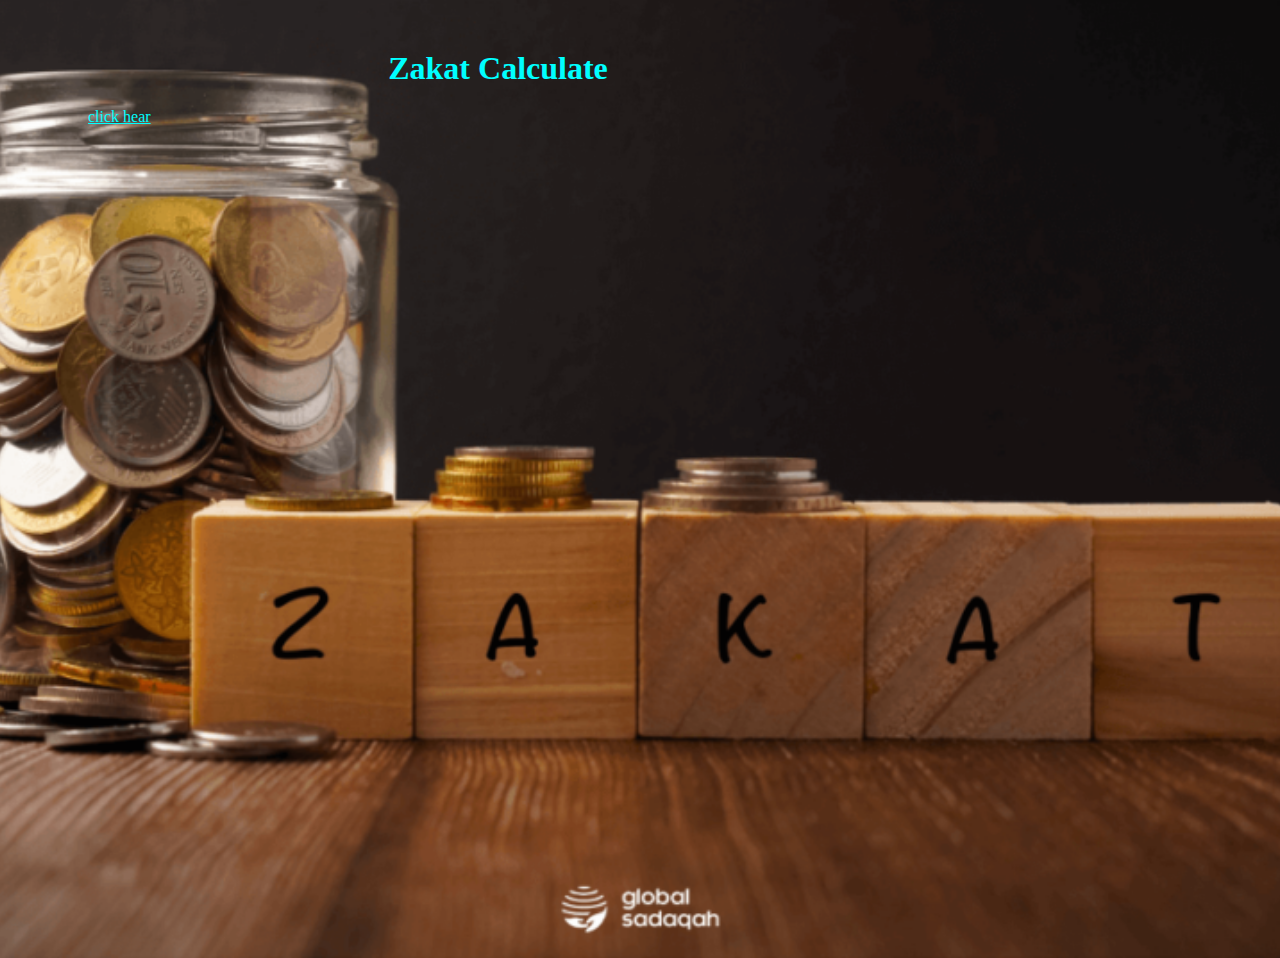
<file: index.html>
<!DOCTYPE html>
<html lang="en">
<head>
   
    <title>Zakat Calculate</title>
    <link rel="stylesheet" href="index.css">
</head>
<body class="bac">
    <h1 class="h1">Zakat Calculate</h1>
    <a href="zakat.html" class="h1">click hear</a>

</body>
</html>
</file>
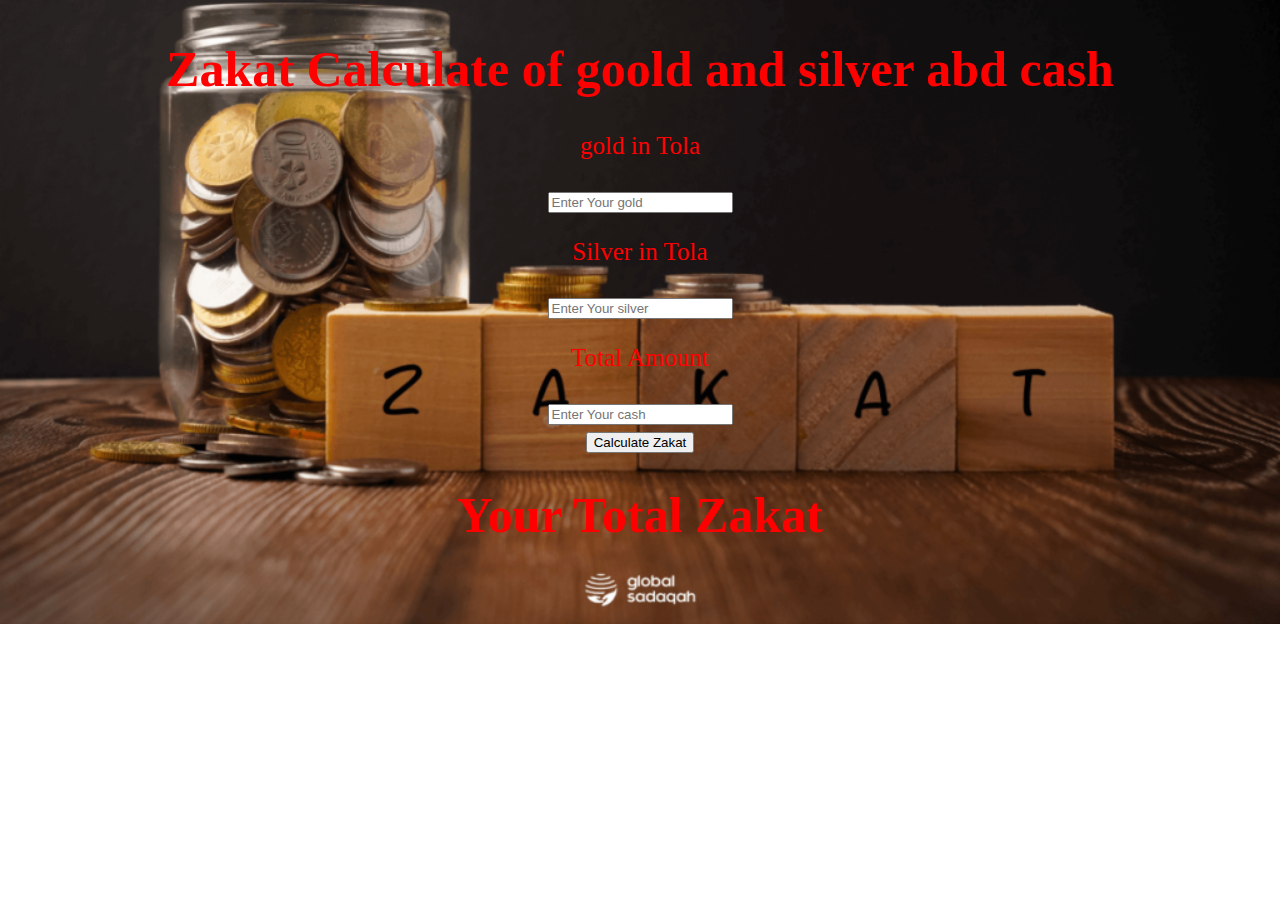
<file: zakat.html>
<!DOCTYPE html>
<html>
<head>
    <title>Zakat Calculate</title>
    <link rel="stylesheet" href="zakat.css">
</head>
<body class="h1">

    <h1>Zakat Calculate of goold and silver abd cash</h1>

    <p>gold in Tola </p>

    <input type="number" id="gold" placeholder="Enter Your gold"><br><p>Silver in Tola</p>
    <input type="number" id="silver" placeholder="Enter Your silver"><br><p>Total Amount</p>
    <input type="number" id="cash" placeholder="Enter Your cash"><br>
    <button onclick="
    let gold=document.getElementById('gold').value;
    let goldAmount=gold*130000;

    let silver=document.getElementById('silver').value;
    let silvarAmount=silver*1500;

    let amount=document.getElementById('cash').value;
    
    let goldAmountD= goldAmount /40;
    let silverAmountD= silvarAmount /40;
    let cashD= amount /40;
    let totalZakat= goldAmountD + silverAmountD + cashD;
    document.getElementById('total').innerText=totalZakat;">
    Calculate Zakat</button>
    <h1 id="total">Your Total Zakat</h1>
</body>
</html>
</file>
<file: index.css>
*{
    margin:o;
    padding: 0;
}

.h1{
   
    text-align: center;
    color: aqua;
    margin-top: 50px;
    margin-left: 80px;
      
}

.bac{
    background-image: url(zakat.jpg);
    background-size: cover;
    background-position: center;
    background-repeat: no-repeat;
    height: 100vh;
    width: 100vh;

}
</file>
<file: zakat.css>
*{margin:;    
}

.h1{background-image: url(zakat.jpg);
    background-position: center;
    background-size: cover;
    background-repeat: no-repeat;
    text-align: center;
    margin-top: 40px;
    font-size: 25px;
    color:red;
}
</file>
